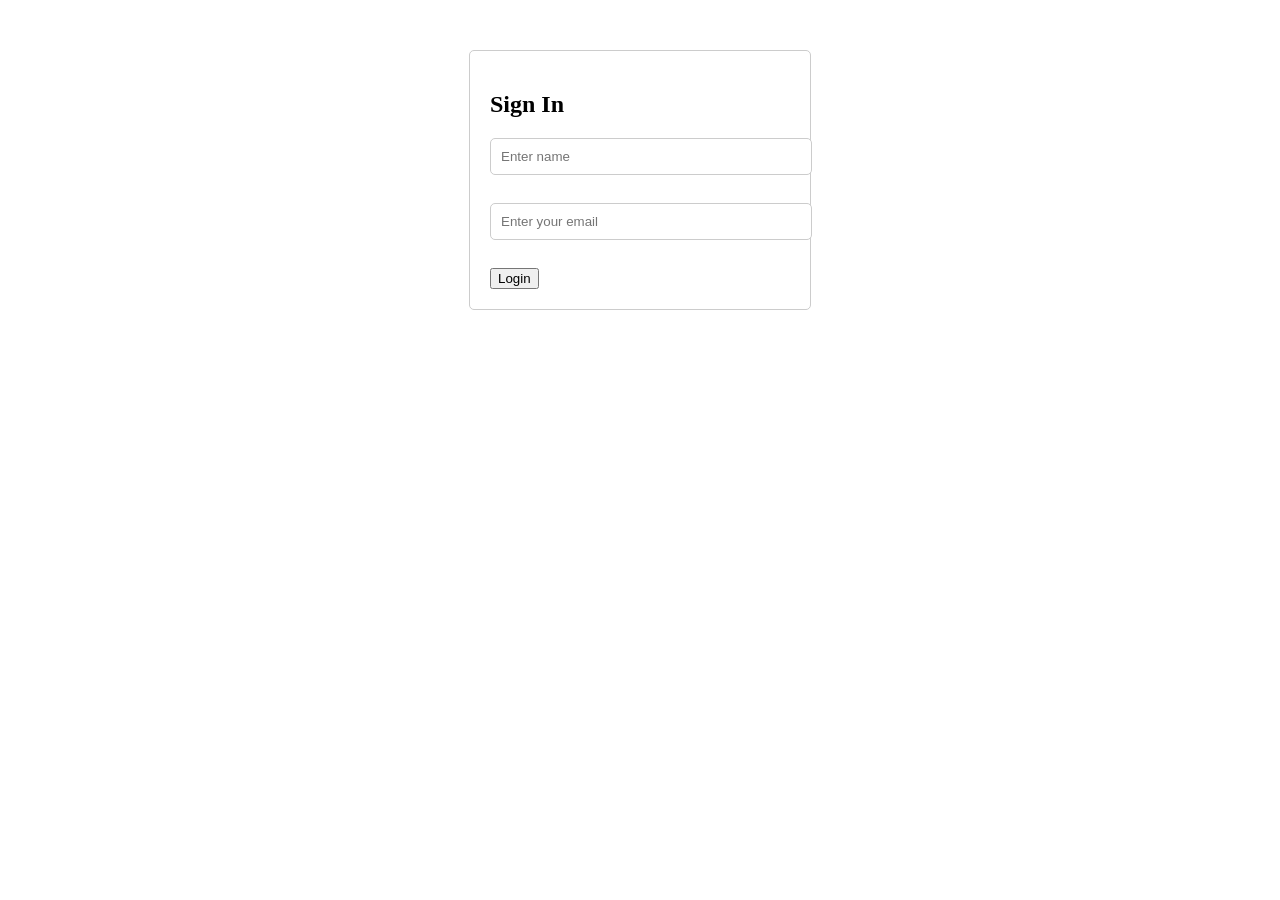
<file: index.html>
<!DOCTYPE html>
<html lang="en">
<head>
    <meta charset="UTF-8">
    <meta name="viewport" content="width=device-width, initial-scale=1.0">
    <title>Document</title>
</head>
<body>
    <div class="form">
      <h2>Sign In</h2>
      <form action="submit" method="get" accept-charset="utf-8">
        <input type="text" name=""id="input1" value="" class="input" placeholder="Enter name"/>
        <br />
        <br />
        <input type="email" name="" id="input2" value="" class="input"  placeholder="Enter your email"/>
        <br />
        <br />
        <button type="submit" onclick="submit()" id="btn">Login</button>
      </form>
    </div>
    <style>
      .form {
        width: 300px;
        margin: 50px auto;
        padding: 20px;
        border: 1px solid #ccc;
        border-radius: 5px;
      }
      .input {
        width: 100%;
        padding: 10px;
        margin-bottom: 10px;
        border: 1px solid #ccc;
        border-radius: 5px;
      }
      .btn {
        width: 100%;
        padding: 10px;
        background-color: #4CAF50;
        color: white;
        border: none;
        border-radius: 5px;
        cursor: pointer;
      }
    </style>
      <script>
      </script>
</body>
</html>
</file>
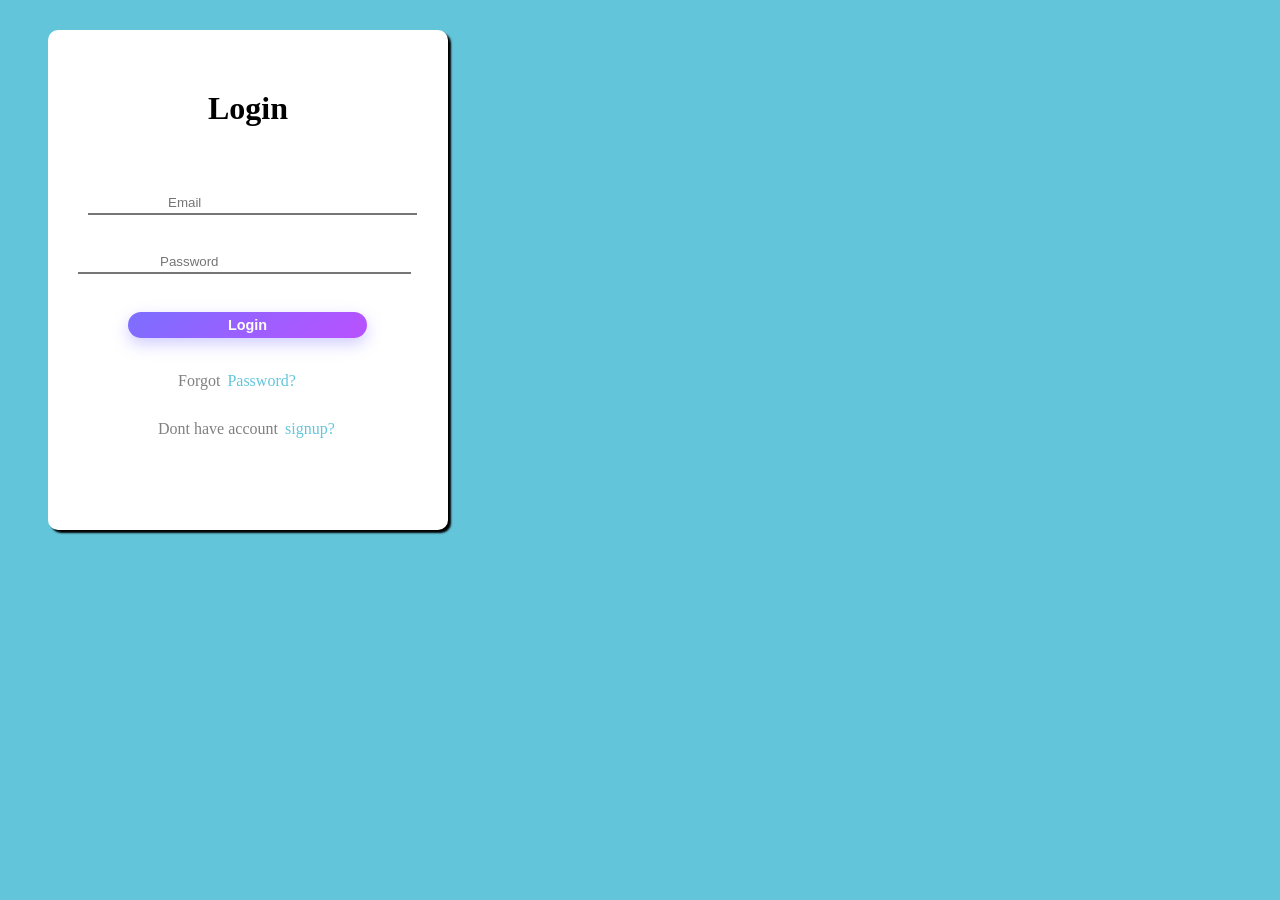
<file: index1.html>
<!DOCTYPE html>
<html>
  <head>
    <title>Hello, World!</title>
    <link rel="stylesheet" href="style.css" />
  </head>
  <body>
       <div class="formbox">
      <h2>Login</h2>
      <br />
      

      <form action="" method="get" accept-charset="utf-8">
        <input type="email" name="" id="input1" value="" placeholder="Email" required=""/>
      <br />
      <span id="error1"></span>
      <br />
      <br />
      <input type="password" name="" id="input2" value=""  placeholder="Password" required=""/>
      <br />
       <span id="error2"></span>
      <br />
      <span id="error3"></span>
      <button type="button" id="btn">Login</button>
      <br />
      <br />
      <p id="para1">Forgot <a href="Password?">Password?</a></p>
      
        <p id="para2">Dont have account <a href="signup?">signup?</a></p>
      </form>
    </div>
      <script src="script.js"></script>
  </body>
</html>
</file>
<file: style.css>
body{
  background-color:#63C5DA;;
}
.title {
	color: #5C6AC4;
}

.formbox{
  
  margin-left: 40px;
  margin-top:30px;
  background-color: white;
  height: 500px;
  width: 400px;
  border:none;
  border-radius:10px;
  box-shadow:3px 3px 2px;
}
.formbox h2{
  text-align: center;
  position: relative;
  top:60px;
  font-size:32px;
  font-style:bold;
  color:black;
}
#input1{
  
  margin-left: 40px;
  margin-top:80px;
  padding: 3px 80px;
  border-left: none;
  border-top:none;
  border-right: none;
  color:black;
  outline:none;
}
#input2{
 margin-left:30px;
  padding: 3px 82px;
  border-left: none;
  border-top:none;
  border-right: none;
  color:black;
  outline:none;
}
button{
  margin-top: 20px;
  margin-left:80px;
padding: 6px 100px;
border: none;
 font-size: 0.9rem;
  font-weight: 700;
  
  border-radius:50px;
  cursor: pointer;

  display: inline-flex;
  align-items: center;
  justify-content: center;
  line-height: 1;
  transition: all 0.2s ease;
  background: linear-gradient(135deg, #7c6fff, #b851ff);
  color: #ffffff;
  box-shadow: 0 6px 16px rgba(124,111,255,0.35);
}
#para1{
  margin-left:130px;
   color:gray;
}
#para1 a{
  margin-left: 3px;
  text-decoration: none;
  color:#63C5DA;
}
#para2{
  margin-top: 30px;
  margin-left:110px;
   color:gray;
}
#para2 a{
  margin-left: 3px;
  text-decoration: none;
  color:#63C5DA;;
}
</file>
